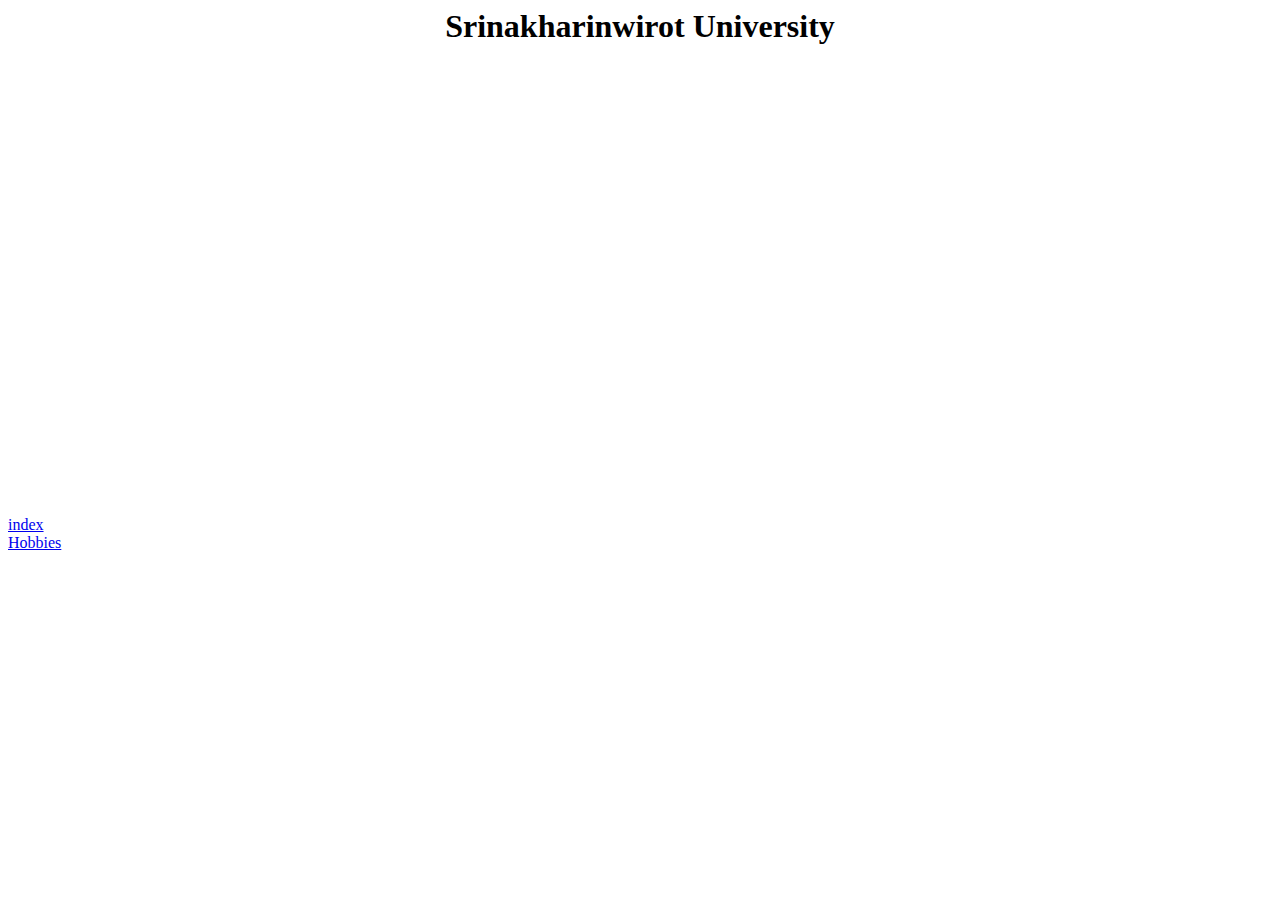
<file: contact.html>
<html lang="en">
<head>
    <meta charset="UTF-8">
    <meta name="viewport" content="width=device-width, initial-scale=1.0">
    <title>Contact</title>
</head>
<body>
    <center><h1>Srinakharinwirot University</h1></center>
<!--map embeded-->
<center><iframe src="https://www.google.com/maps/embed?pb=!1m18!1m12!1m3!1d248037.08623551278!2d100.26123759453122!3d13.743891199999997!2m3!1f0!2f0!3f0!3m2!1i1024!2i768!4f13.1!3m3!1m2!1s0x30e29ee109dab6e1%3A0xfd15aa1c632d9677!2z4Lih4Lir4Liy4Lin4Li04LiX4Lii4Liy4Lil4Lix4Lii4Lio4Lij4Li14LiZ4LiE4Lij4Li04LiZ4LiX4Lij4Lin4Li04LmC4Lij4LiS!5e0!3m2!1sth!2sth!4v1705923657967!5m2!1sth!2sth" width="600" height="450" style="border:0;" allowfullscreen="" loading="lazy" referrerpolicy="no-referrer-when-downgrade"></iframe></center>

<a href="index.html">index</a> <br>
<a href="hobbies.html">Hobbies</a> <br>


</body>
</html>
</file>
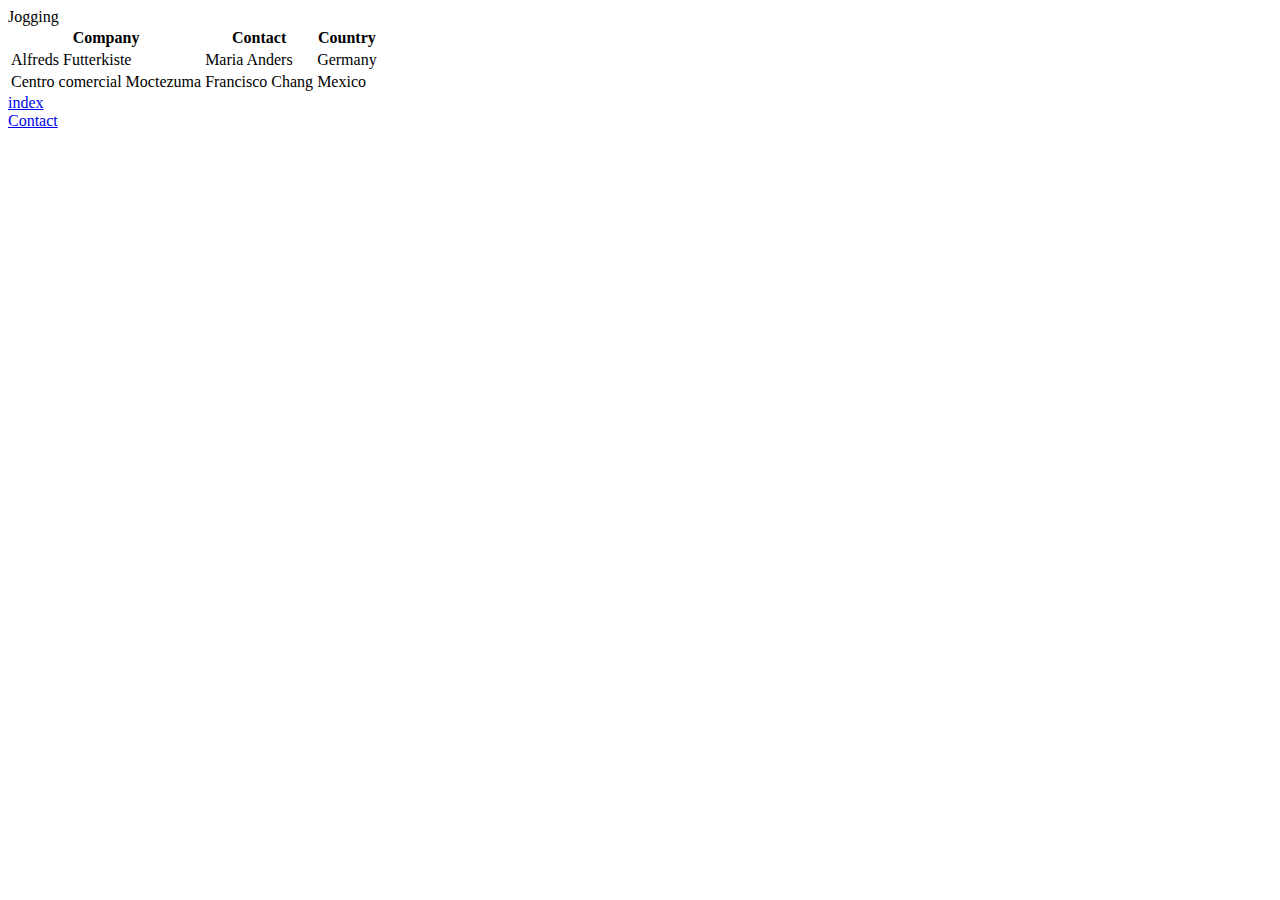
<file: hobbies.html>
<html lang="en">
<head>
    <meta charset="UTF-8">
    <meta name="viewport" content="width=device-width, initial-scale=1.0">
    <title>Hobbies</title>
</head>
<body>
    Jogging
    <table>
        <tr>
          <th>Company</th>
          <th>Contact</th>
          <th>Country</th>
        </tr>
        <tr>
          <td>Alfreds Futterkiste</td>
          <td>Maria Anders</td>
          <td>Germany</td>
        </tr>
        <tr>
          <td>Centro comercial Moctezuma</td>
          <td>Francisco Chang</td>
          <td>Mexico</td>
        </tr>
      </table>

      
      <a href="index.html">index</a> <br>
      <a href="contact.html">Contact</a> <br>
</body>
</html>
</file>
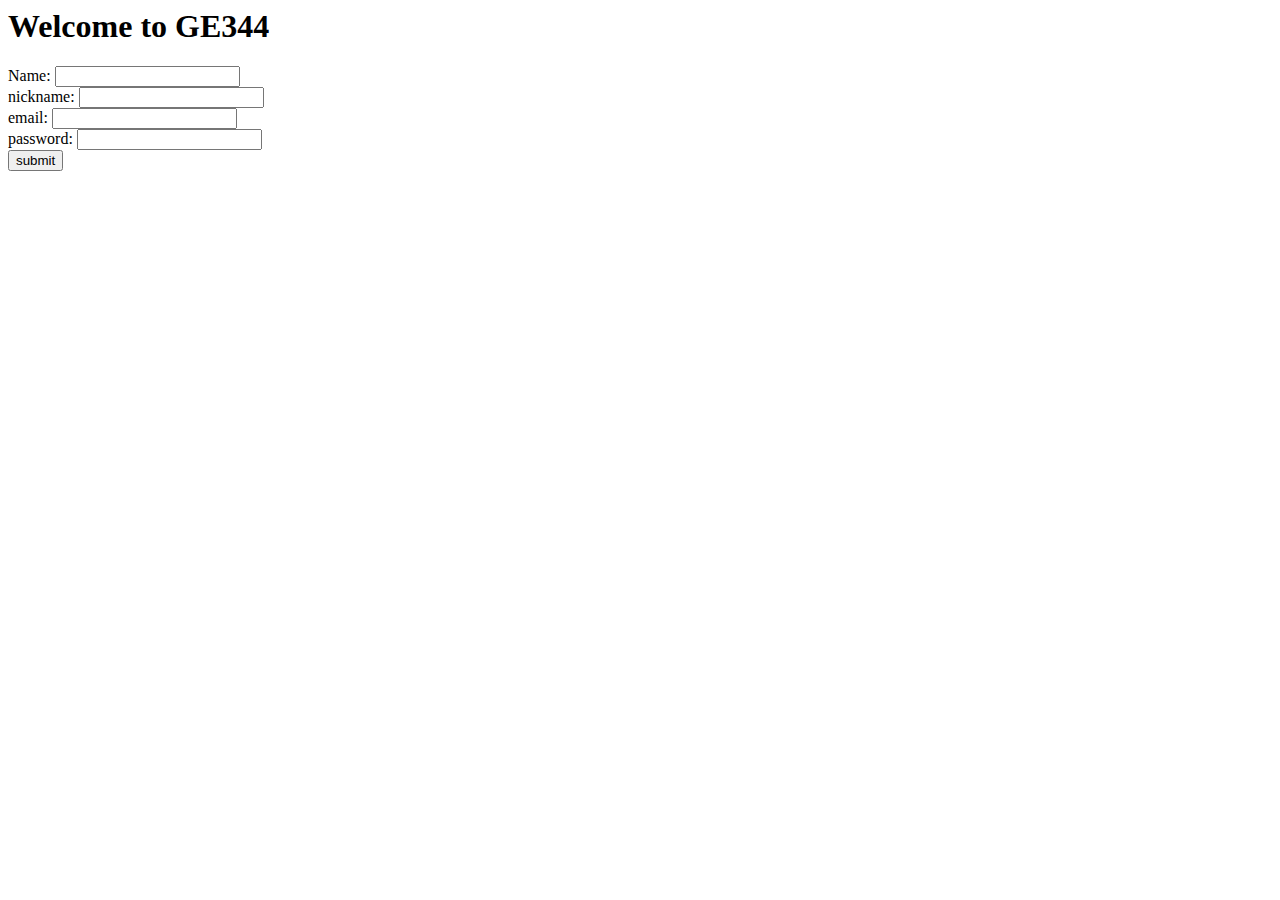
<file: login.html>
<html lang="en">
<head>
    <meta charset="UTF-8">
    <meta name="viewport" content="width=device-width, initial-scale=1.0">
    <title>Form login</title>
</head>
<body>
    <h1>Welcome to GE344</h1>
<form action="">
<!--1. label-->
<label for="fname">Name: </label>
<input type="text" id="fname" name="fname" value=""><br>

<!--nickame-->
<label for="fname">nickname: </label>
<input type="text" id="fname" name="fname" value=""><br>

<!--email-->
<label for="fname">email: </label>
<input type="text" id="fname" name="fname" value=""><br>

<!--password-->
<label for="fname">password: </label>
<input type="password"><br>

<input type="button" onclick="location.href='https://punyawee650.github.io/HTML1/'"value='submit'><br>


</form>


</body>
</html>
</file>
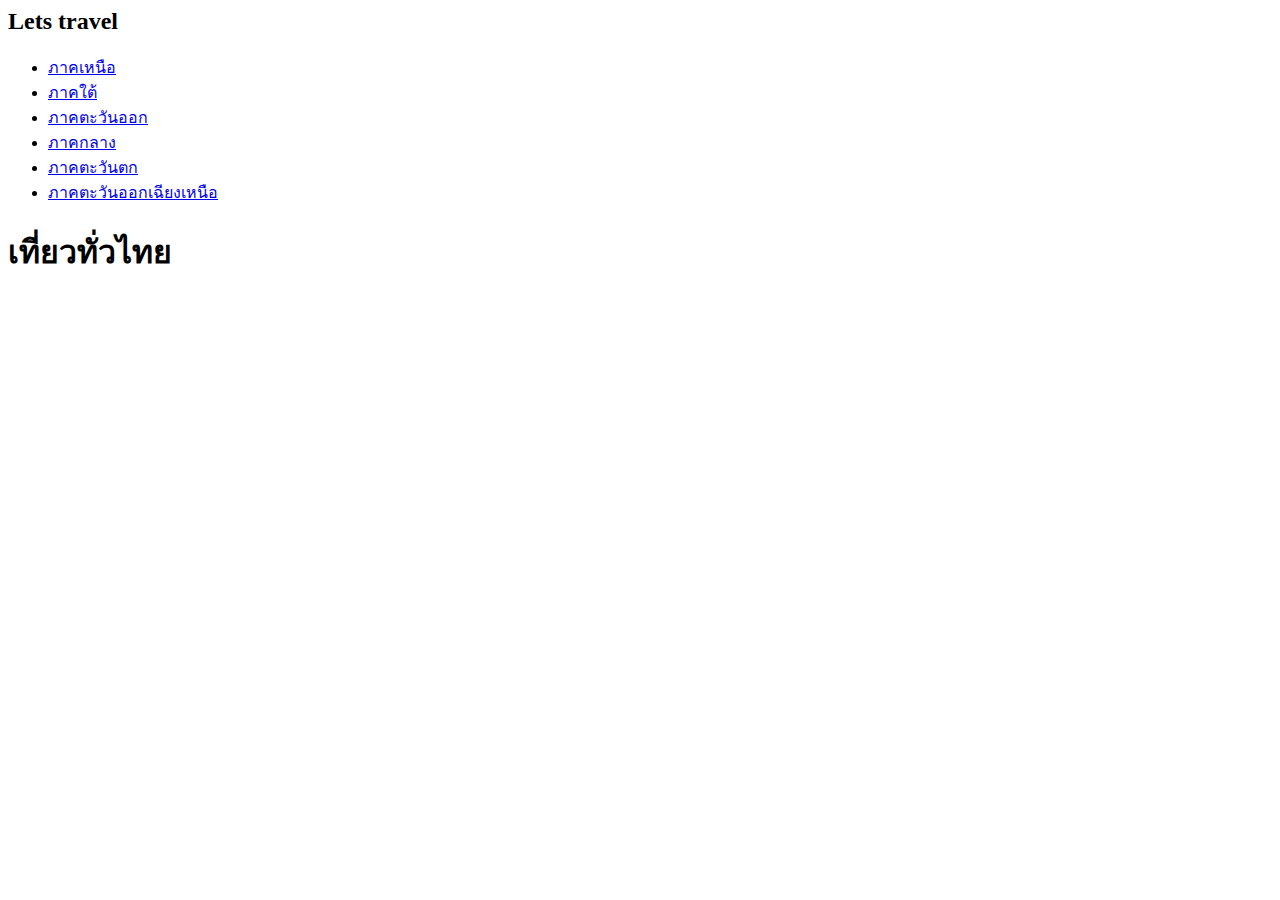
<file: thailand.html>
<html lang="en">
<head>
    <meta charset="UTF-8">
    <meta name="viewport" content="width=device-width, initial-scale=1.0">
    <title>Thailand</title>
</head>
<body>
    <header>
        <h2>Lets travel</h2>
    </header>

    <section>
<!-- menu bar -->
    <nav>
<ul>
    <li><a href="http://">ภาคเหนือ</a></li>
    <li><a href="http://">ภาคใต้</a></li>
    <li><a href="http://">ภาคตะวันออก</a></li>
    <li><a href="http://">ภาคกลาง</a></li>
    <li><a href="http://">ภาคตะวันตก</a></li>
    <li><a href="http://">ภาคตะวันออกเฉียงเหนือ</a></li>
</ul>
    </nav>
    <article>
        <h1>เที่ยวทั่วไทย</h1>
        
    </article>
</section>
<footer>
</footer>



</body>
</html>
</file>
